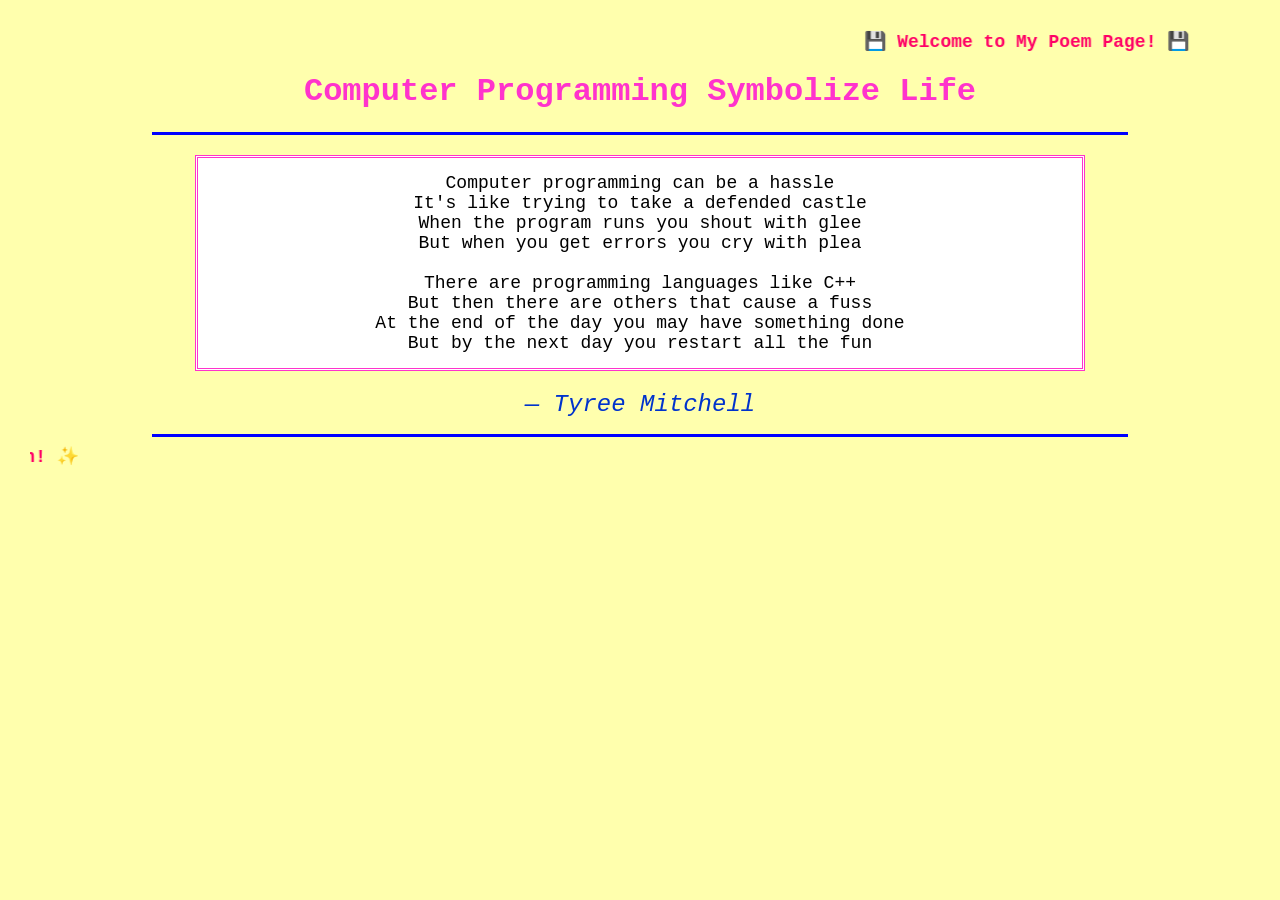
<file: index.html>
<!DOCTYPE HTML PUBLIC "-//W3C//DTD HTML 4.01 Transitional//EN"
    "http://www.w3.org/TR/html4/loose.dtd">
<html>
<head>
  <meta http-equiv="Content-Type" content="text/html; charset=UTF-8">
  <title>Computer Programming Symbolize Life</title>
  <style type="text/css">
    body {
      background: #ffffad url("https://www.transparenttextures.com/patterns/brushed-alum-dark.png");
      color: #000000;
      font-family: "Comic Sans MS", "Courier New", sans-serif;
      text-align: center;
      margin: 30px;
    }
    hr {
      width: 80%;
      height: 3px;
      color: #0000ff;
      background-color: #0000ff;
      border: none;
    }
    .poem {
      margin: 20px auto;
      width: 70%;
      background-color: #ffffff;
      border: 3px double #ff33cc;
      padding: 15px;
    }
    marquee {
      font-size: 18px;
      color: #ff0066;
      font-weight: bold;
    }
  </style>
</head>

<body>
  <marquee behavior="alternate" scrollamount="5">💾 Welcome to My Poem Page! 💾</marquee>

  <h1><font color="#ff33cc">Computer Programming Symbolize Life</font></h1>

  <hr>

  <div class="poem">
    <font size="4" color="#000000">
      Computer programming can be a hassle<br>
      It's like trying to take a defended castle<br>
      When the program runs you shout with glee<br>
      But when you get errors you cry with plea<br><br>

      There are programming languages like C++<br>
      But then there are others that cause a fuss<br>
      At the end of the day you may have something done<br>
      But by the next day you restart all the fun
    </font>
  </div>

  <p><font size="5" color="#0033cc"><i>— Tyree Mitchell</i></font></p>

  <hr>

  <marquee direction="right" scrollamount="4">✨ Thanks for visiting! Come back soon! ✨</marquee>
</body>
</html>
</file>
